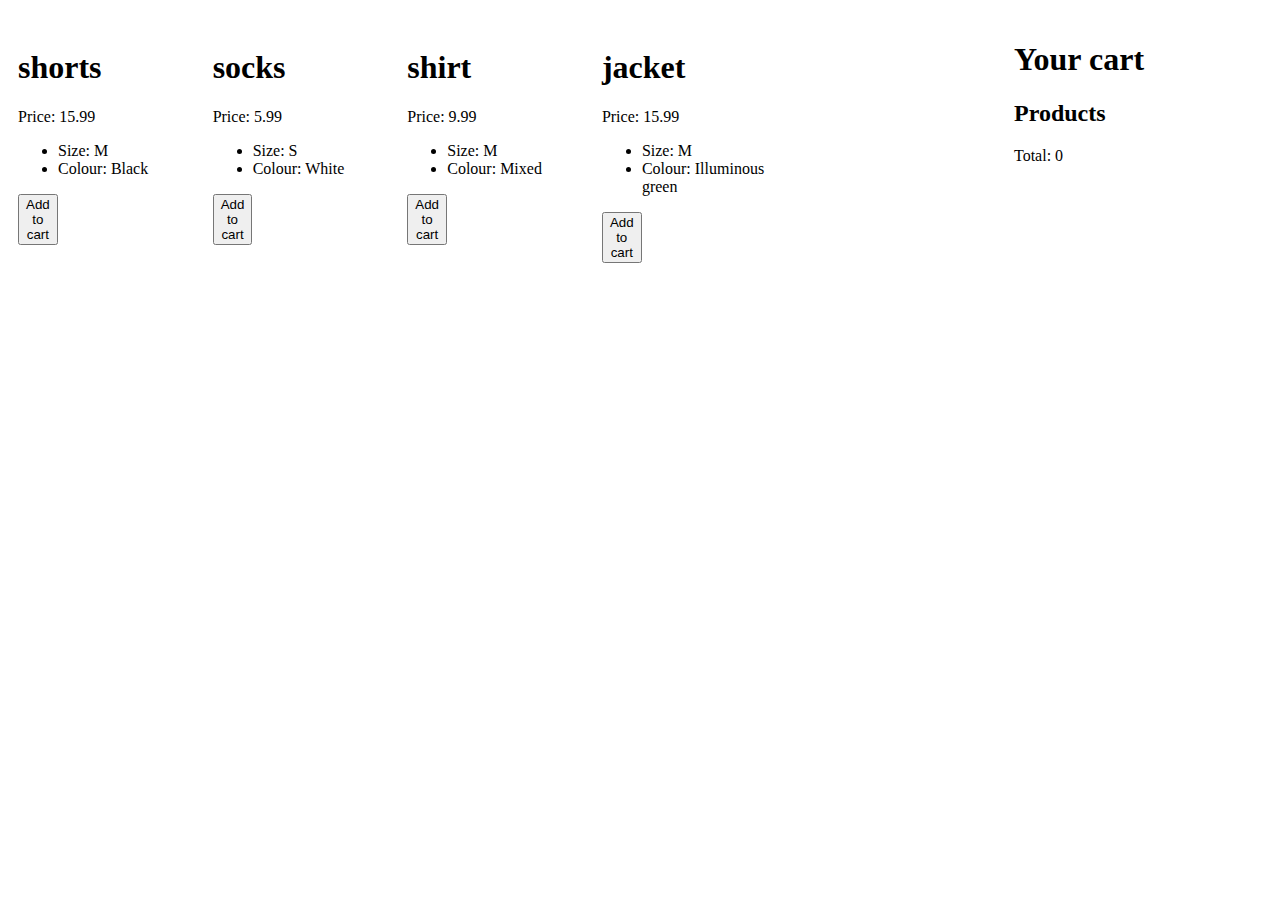
<file: index.html>
<!doctype html>
<html>
<head>
	<meta charset="utf8">
	<title>Shopping cart</title>
	<script type="text/javascript" src="js/cart.js"></script>
	<link rel="stylesheet" type="text/css" href="css/style.css">
</head>
<body>

<div id="cart"></div>

<div id="store"></div>

<script type="text/javascript">
	
	"use strict";

	var shoppingCart = new Cart(), //instantiate cart
		products = [ //example products
			{ id : "23fdw", name : "shorts", price : 15.99, size : "M",  colour : "Black", count : 0 },
			{ id : "ad44f", name : "socks", price : 5.99, size : "S",  colour : "White", count : 0 },
			{ id : "vbr4", name : "shirt", price : 9.99, size : "M",  colour : "Mixed", count : 0 },
			{ id : "dvo88", name : "jacket", price : 15.99, size : "M",  colour : "Illuminous green", count : 0 }
		],
		productModels = []; //to store products

	/* DOM elements */
	var domCart = document.getElementById("cart"),
		domTotal = document.getElementById("total"),
		store = document.getElementById("store");

	for (var i in products) {
		var index = productModels.push(new Product(products[i]));
		store.innerHTML = store.innerHTML + productModels[index - 1].render();
	}

	//set element to display cart
	shoppingCart.addListener(domCart);

	document.querySelector('body').addEventListener('click', function(event) {
		if(event.target.className === "addToCart" || event.target.className === "removeFromCart") {
			for (var i in event.target.attributes) {
				if (typeof event.target.attributes[i].name !== "undefined" && event.target.attributes[i].name === "data-id")  {
					for (var j in productModels) {
						if (productModels[j].id === event.target.attributes[i].value) {
							if(event.target.className === "addToCart") {
								shoppingCart.add(productModels[j]);
							} else {
								shoppingCart.remove(productModels[j].id);
							}

							document.querySelectorAll("[data-domid='" + productModels[j].id + "']")[0].innerHTML = productModels[j].render();
						}
					}
				}
			}
		}
	});

</script>

</body>
</html>
</file>
<file: css/style.css>
#cart {
	position: absolute;
	top: 20px;
	right: 10px;
	width: 20%;
}

#store {
	position: relative;
	top: 20px;
	left: 10px;
	width: 77%;
}

#store div {
	width: 19%;
	margin-right: 1%;
	float: left;
}

#productList span {
	display: inline-block;
	padding: 0 5px;
}
</file>
